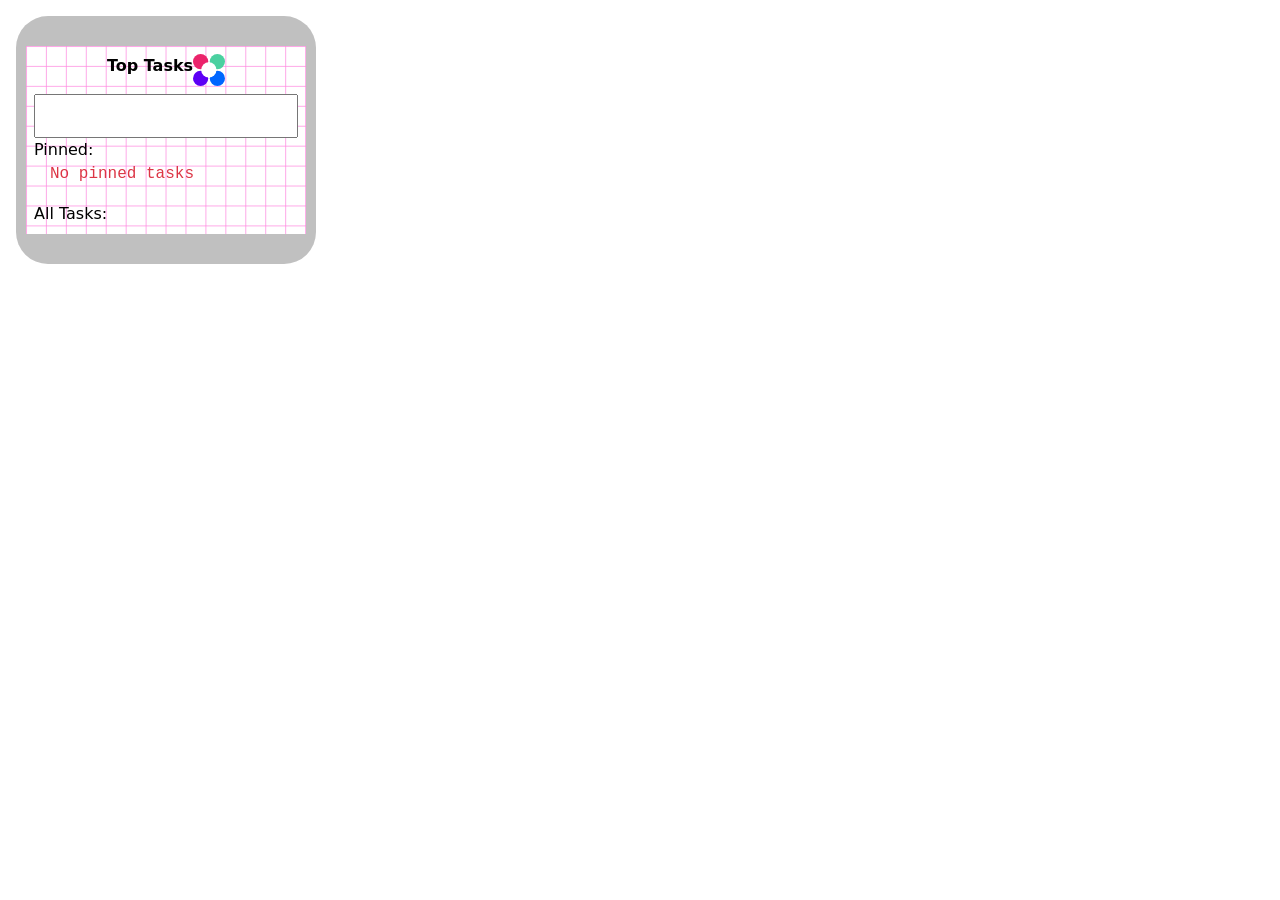
<file: index.html>
<!doctype html><html lang="en"><head><meta charset="UTF-8"><meta name="viewport" content="width=device-width,initial-scale=1"><meta http-equiv="X-UA-Compatible" content="ie=edge"><title>Document</title><link rel="stylesheet" href="https://cdn.jsdelivr.net/npm/bootstrap@5.3.8/dist/css/bootstrap.min.css"><script defer="defer" src="main.js"></script><link href="main.css" rel="stylesheet"></head><body><div class="widget m-3 rounded-5"><div class="widget-inner d-flex jusify-center flex-column p-2"><div class="d-flex align-self-center mb-2 fw-bold">Top Tasks <img src="3ad1f328b7db92bdabb5.svg" width="32" alt="Netology Logo"></div><input class="p-2"><div class="pinned">Pinned:<div class="pinned-block ms-3"></div></div><div class="all-tasks">All Tasks:<div class="all-tasks-block ms-3"></div></div></div></div><script src="https://cdn.jsdelivr.net/npm/bootstrap@5.3.8/dist/js/bootstrap.bundle.min.js"></script></body></html>
</file>
<file: main.css>
body{color:#999}.widget{background-color:silver;color:#000;padding:30px 10px;width:300px}.widget-inner{background-color:#fff;background-image:url(6ad2a85a0757ae16ef12.png);background-repeat:no-repeat;background-size:cover}.task{border:1px solid silver;border-radius:20px;padding:5px}label{display:flex;justify-content:space-between}input[type=checkbox]{display:none}.checkmark{border:1px solid #000;border-radius:50%;height:20px;margin-right:10px;position:relative;width:20px}input:checked+.checkmark{background-image:url(ebc4bebdcbf3efc24e76.png)}
</file>
